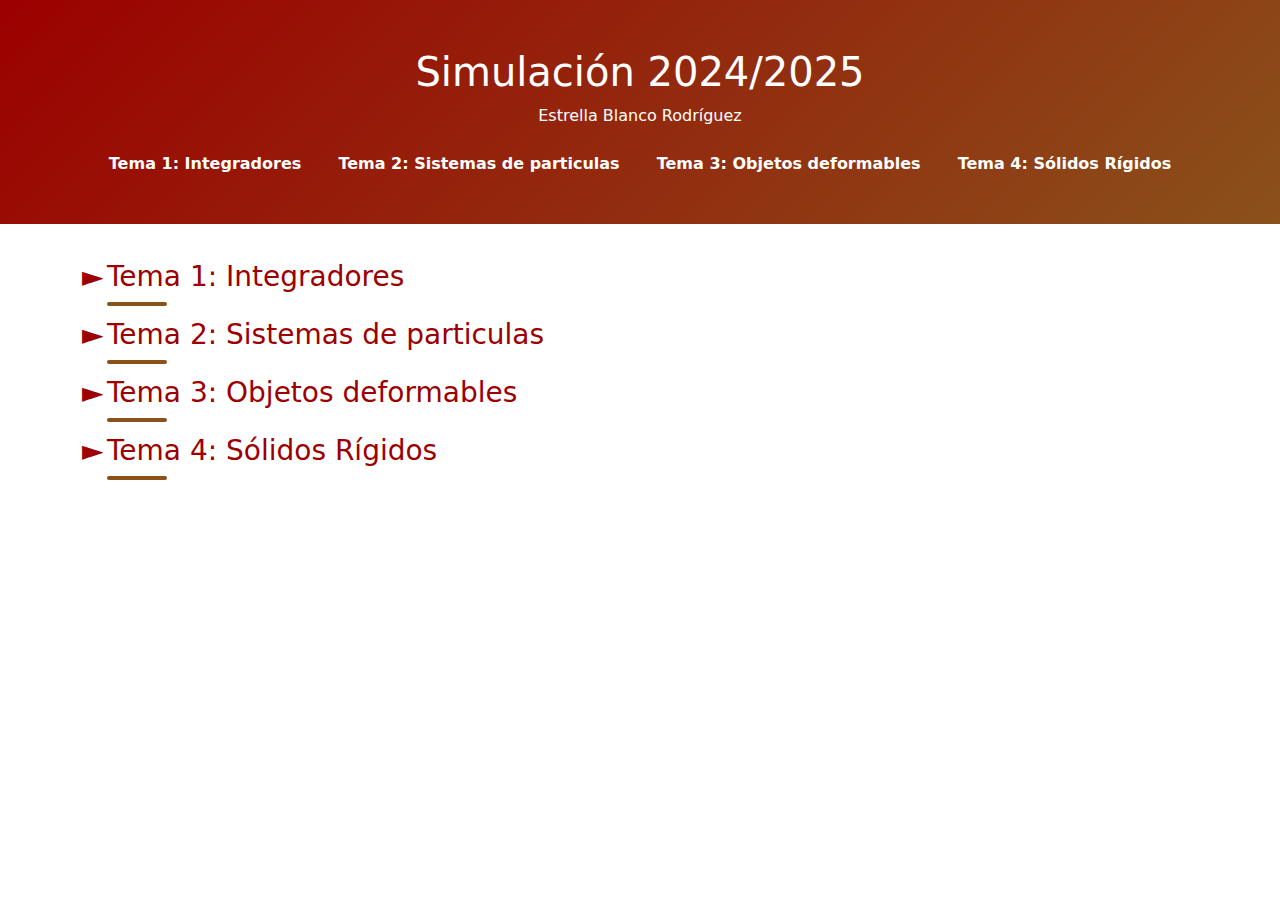
<file: index.html>
<!DOCTYPE html>
<html lang="es">
<head>
  <meta charset="UTF-8" />
  <meta name="viewport" content="width=device-width, initial-scale=1.0" />
  <title>Portafolio</title>
  <link rel="stylesheet" href="styles.css" />
   <link href="https://cdn.jsdelivr.net/npm/bootstrap@5.3.3/dist/css/bootstrap.min.css" rel="stylesheet">
  <script src="https://cdn.jsdelivr.net/npm/bootstrap@5.3.3/dist/js/bootstrap.bundle.min.js"></script>
</head>
<body>
  <header>
    <h1>Simulación 2024/2025</h1>
    <p>Estrella Blanco Rodríguez</p>
    <nav>
      <a href="#t1">Tema 1: Integradores</a>
      <a href="#t2">Tema 2: Sistemas de particulas</a>
      <a href="#t3">Tema 3: Objetos deformables</a>
      <a href="#t4">Tema 4: Sólidos Rígidos</a>
    </nav>
  </header>

  <main class="container">
    <button type="button" class="h2-style" data-bs-toggle="collapse" data-bs-target="#t1">Tema 1: Integradores</button>
    <div id="t1" class="collapse">

        <h3 class="subtitle">Bubble Shooter</h3>
          <p>
            Flecha en el centro de la pantalla que sigue el movimiento del ratón y cuando haces click
            dispara una burbuja que se mueve en línea recta siguiendo la dirección de la flecha.
          </p>
            <div class="centrar">
          <iframe width="560" height="315"  
            src="https://www.youtube.com/embed/KHLRhhHGohY" 
            title="YouTube video player" frameborder="0" 
            allow="accelerometer; autoplay; clipboard-write; encrypted-media; gyroscope; picture-in-picture" 
            allowfullscreen>
          </iframe>
          </div>
          <h3 class="subtitle">Montaña Rusa</h3>
          <p>
            Simulacion de una montaña rusa donde una particula se mueve siguiendo los tramos, 
            en cada tramo la velocidad de la particula cambia de forma random.
          </p>
            <div class="centrar">
          <iframe width="560" height="315" 
            src="https://www.youtube.com/embed/8h5BKeLavoE" 
            title="YouTube video player" frameborder="0" 
            allow="accelerometer; autoplay; clipboard-write; encrypted-media; gyroscope; picture-in-picture" 
            allowfullscreen>
          </iframe>
          </div>
          <h3 class="subtitle">Muelles</h3>
          <p>
            Simulación de una particula sujetada por dos muelles, donde puedes cambiar el integrador 
            la particula mendiante las teclas 1, para Euler explícito, 2 para Euler simpléctico, 3 para Heun, 4 
            para Runge-Kutta 2 y 5 para Runge-Kutta 4.
          </p>
            <div class="centrar">
          <iframe width="560" height="315"  
            src="https://www.youtube.com/embed/PT5DtAlUy-4" 
            title="YouTube video player" frameborder="0" 
            allow="accelerometer; autoplay; clipboard-write; encrypted-media; gyroscope; picture-in-picture" 
            allowfullscreen>
          </iframe>
          </div>

          <h3 class="subtitle">Práctica 1</h3>
          <p>
            Simulación de una particula sujetada por 4 muelles, donde puedes cambiar el integrador 
            la particula mendiante las teclas 1, para Euler explícito, 2 para Euler simpléctico, 3 para Heun, 4 
            para Runge-Kutta 2 y 5 para Runge-Kutta 4.
          </p>
            <div class="centrar">
          <iframe width="560" height="315"  
            src="https://www.youtube.com/embed/fIDMQj17mUE" 
            title="YouTube video player" frameborder="0" 
            allow="accelerometer; autoplay; clipboard-write; encrypted-media; gyroscope; picture-in-picture" 
            allowfullscreen>
          </iframe>
          </div>
          
        </div>

        

    <button type="button" class="h2-style" data-bs-toggle="collapse" data-bs-target="#t2">Tema 2: Sistemas de particulas</button>
    <div id="t2" class="collapse">
        <h3 class="subtitle">Emisor de partículas</h3>
          <p>
            Emisor de partículas que crea explosiones de colores random en el lugar donde haces click. El tipo de explosión
            se puede controlar mediante las teclas E, para una elipse, C para un círculo y S para un spray.
          </p>
          <div class="centrar">
          <iframe width="560" height="315" 
            src="https://www.youtube.com/embed/r_Occ-8L1DY" 
            title="YouTube video player" frameborder="0" 
            allow="accelerometer; autoplay; clipboard-write; encrypted-media; gyroscope; picture-in-picture" 
            allowfullscreen>
          </iframe>
          </div>
          <h3 class="subtitle">Fuente de partículas</h3>
          <p>
            Emisor de partículas que simula una fuente y permite controlar el número de partículas
            que emite mediante las teclas + y -
          </p>
          <div class="centrar">
          <iframe width="560" height="315" 
            src="https://www.youtube.com/embed/_Y2E5sSH5jY" 
            title="YouTube video player" frameborder="0" 
            allow="accelerometer; autoplay; clipboard-write; encrypted-media; gyroscope; picture-in-picture" 
            allowfullscreen>
          </iframe>
          </div>
          <h3 class="subtitle">Partícula flotante</h3>
          <p>
            Simulación de una partícula que flota en el agua siguiendo la formula de la fuerza de flotación FB = gVs.
          </p>
            <div class="centrar">
          <iframe width="560" height="315" 
            src="https://www.youtube.com/embed/EmQVOnRzlvE" 
            title="YouTube video player" frameborder="0" 
            allow="accelerometer; autoplay; clipboard-write; encrypted-media; gyroscope; picture-in-picture" 
            allowfullscreen>
          </iframe>
          </div>
          <h3 class="subtitle">Colisión de particulas</h3>
          <p>
            Plano situado en el centro de la pantalla que al detectar una particula cerca dibuja un cuadrado 
            del area donde detecta la colisión, y si la particula entra en el cuadrado, dependiendo del lado en el 
            que esté cambia de color.
            Cada particula detecta la colisión con el plano y con otras particulas siguiquiendo el modelo de velocidades.
          </p>
            <div class="centrar">
          <iframe width="560" height="315" 
            src="https://www.youtube.com/embed/GC94q_mgTso" 
            title="YouTube video player" frameborder="0" 
            allow="accelerometer; autoplay; clipboard-write; encrypted-media; gyroscope; picture-in-picture" 
            allowfullscreen>
          </iframe>
          </div>

          <h3 class="subtitle">Práctica 3: Billar</h3>
          <p>
            Simulación de un juego de billar donde las bolas se mueven por la mesa y chocan entre ellas y con los bordes de la mesa siguiendo el modelo de velocidades.
          </p>
            <div class="centrar">
          <iframe width="560" height="315" 
            src="https://www.youtube.com/embed/9vvtOdi0lYc" 
            title="YouTube video player" frameborder="0" 
            allow="accelerometer; autoplay; clipboard-write; encrypted-media; gyroscope; picture-in-picture" 
            allowfullscreen>
          </iframe>
          </div>

          <h3 class="subtitle">Práctica 3: Fluidos</h3>
          <p>
            Simulación de un fluido donde las partículas se mueven por la pantalla y chocan entre ellas y con los bordes de la pantalla con
            distintos 2 de estructuras de datos para agrupar las partículas vecinas y comprobar las colisiones. Las estructuras de datos son: 
            Grid, Hash y ninguna.
          </p>
            <div class="centrar">
          <iframe width="560" height="315" 
            src="https://www.youtube.com/embed/oz8zwyoYbJQ" 
            title="YouTube video player" frameborder="0" 
            allow="accelerometer; autoplay; clipboard-write; encrypted-media; gyroscope; picture-in-picture" 
            allowfullscreen>
          </iframe>
          </div>
          
        </div>
    
    <button type="button" class="h2-style" data-bs-toggle="collapse" data-bs-target="#t3">Tema 3: Objetos deformables</button>
    <div id="t3" class="collapse">
      <h3 class="subtitle">Pelo</h3>
        <p>
          Simulación de pelo siguiendo el modelo partícula-muelle donde se crean varios pelos en 
          posiciones random. Permite interaccionar con el pelo mediante el ratón y moverlo a la posición del ratón.	
        </p>
        <div class="centrar">
        <iframe width="560" height="315" 
          src="https://www.youtube.com/embed/05-kN_vr5Uo" 
          title="YouTube video player" frameborder="0" 
          allow="accelerometer; autoplay; clipboard-write; encrypted-media; gyroscope; picture-in-picture" 
          allowfullscreen>
        </iframe>
        </div>


      <h3 class="subtitle">Malla con colisiones</h3>
        <p>
          Simulación de una malla creada con una matriz de partículas 
          unidas con muelles siguiendo la estructura Structured. En las 
          colisiones con la bola y con el suelo se ha seguido el modelo 
          de muelles donde se añade un muelle cuando la partícula atraviesa el suelo o la bola.
        </p>
        <div class="centrar">
        <iframe width="560" height="315" 
          src="https://www.youtube.com/embed/MggV3WRJKss" 
          title="YouTube video player" frameborder="0" 
          allow="accelerometer; autoplay; clipboard-write; encrypted-media; gyroscope; picture-in-picture" 
          allowfullscreen>
        </iframe>
        </div>
      <h3 class="subtitle">Banderas</h3>
        <p>
         Simulación de banderas creadas con distintas 
         estructuras de mallas e interactúan con un viento 
         aleatorio, la fuerza del viento recibida en cada 
         partícula depende de las normales de los planos 
         vecinos teniendo en cuenta solo la estructura structured para el cálculo de las normales.
        </p>
        <div class="centrar">
        <iframe width="560" height="315" 
          src="https://www.youtube.com/embed/xB49DK5FhHg" 
          title="YouTube video player" frameborder="0" 
          allow="accelerometer; autoplay; clipboard-write; encrypted-media; gyroscope; picture-in-picture" 
          allowfullscreen>
        </iframe>
        </div>

        <h3 class="subtitle">Cubo</h3>
        <p>
         Simulación de un cubo creado con una matriz de partículas, para unir las partículas se ha usado la estructura Structured para
          mantener la estructura básica del cubo y Shear para la transmisión lateral de la energía. 
          En la simulación se pueden cambiar variables y ver cómo afectan el cubo, las más 
         destacadas son: KE (Constante elástica de los muelles del cubo), KA (Constante de amortiguamiento lineal de los muelles del cubo), 
         NC (número de nodos por vértice del cubo) y MC (masa de los nodos del cubo)

        </p>
        <div class="centrar">
        <iframe width="560" height="315" 
          src="https://www.youtube.com/embed/dgmjm8a-ULU" 
          title="YouTube video player" frameborder="0" 
          allow="accelerometer; autoplay; clipboard-write; encrypted-media; gyroscope; picture-in-picture" 
          allowfullscreen>
        </iframe>
        </div>

        <h3 class="subtitle">Olas</h3>
        <p>
         Simulación de ondas en una malla de partículas donde se pueden crear 3 tipos de ondas: 
         ondas direccionales, ondas radiales y ondas de Gerstner. La dirección/centro se crea de forma random y se pueden sumar varios tipos de onda a la vez
        </p>
        <div class="centrar">
        <iframe width="560" height="315" 
          src="https://www.youtube.com/embed/MNpKiF3iNIA" 
          title="YouTube video player" frameborder="0" 
          allow="accelerometer; autoplay; clipboard-write; encrypted-media; gyroscope; picture-in-picture" 
          allowfullscreen>
        </iframe>
        </div>

    </div>

    <button type="button" class="h2-style" data-bs-toggle="collapse" data-bs-target="#t4">Tema 4: Sólidos Rígidos</button>
        <div id="t4" class="collapse">
          <h3 class="subtitle">P5: Sólidos Rígidos</h3>
            <p>
              Marble Race 2D utilizando las primitivas que ofrece la biblioteca Física de Processing que permite al jugador elegir
               una bola y se le pone un borde negro. Para el escenario se crea de forma random la posición de las bolas iniciales y las velocidades de giro.
            </p>
            <div class="centrar">
            <iframe width="560" height="315" 
              src="https://www.youtube.com/embed/XXVsC2DFKNk" 
              title="YouTube video player" frameborder="0" 
              allow="accelerometer; autoplay; clipboard-write; encrypted-media; gyroscope; picture-in-picture" 
              allowfullscreen>
            </iframe>
        </div>
      </div>

  </main>


  <script>
  document.querySelectorAll('.h2-style').forEach(button => {
    let targetSelector = button.getAttribute('data-bs-target');
    let target = document.querySelector(targetSelector);

    target.addEventListener('shown.bs.collapse', () => {
      button.classList.add('open');
    });

    target.addEventListener('hidden.bs.collapse', () => {
      button.classList.remove('open');
    });
  });
</script>

</body>

</html>
</file>
<file: styles.css>
:root{
  --primary:#9c0000;
  --secondary:#8a511b;
  --bg:#f9fafb;
  --text:#111827;
}
*{box-sizing:border-box;margin:0;padding:0;}
body{font-family:system-ui,-apple-system,BlinkMacSystemFont,"Segoe UI",Roboto,Oxygen,Ubuntu,Cantarell,"Open Sans","Helvetica Neue",sans-serif;background:var(--bg);color:var(--text);line-height:1.6;}
header{background:linear-gradient(135deg,var(--primary),var(--secondary));color:#fff;padding:3rem 1rem;text-align:center;}
header h1{font-size:2.5rem;margin-bottom:.5rem;}
nav{margin-top:1.5rem;}
nav a{color:#fff;text-decoration:none;margin:0 1rem;font-weight:600;transition:opacity .2s;}
nav a:hover{opacity:.8;}
.container{max-width:960px;margin:auto;padding:2rem 1rem;}

button.h2-style {
  font-size: 1.75rem;
  margin-bottom: 1rem;
  color: var(--primary);
  position: relative;
  cursor: pointer;
  padding-left: 25px;
  user-select: none;
  background: none;
  border: none;
   display: block;
  text-align: left;
}
button.h2-style::after {
  content: "";
  width: 60px;
  height: 4px;
  background: var(--secondary);
  position: absolute;
  left: 25px;
  bottom: -8px;
  border-radius: 2px;
}
button.h2-style:hover::after {
  background: black;
}
button.h2-style::before {
  content: "►";
  position: absolute;
  left: 0;
  top: 50%;
  transform: translateY(-50%);
  transition: .3s;
}
button.h2-style.open::before {
  content: "▼";
}
h3.subtitle {
  font-size: 1.25rem;
  color: var(--secondary);
  margin: 1.5rem 0 0.75rem;
  font-weight: 600;
  border-left: 4px solid var(--secondary);
  padding-left: 0.5rem;
}
.centrar
{
  display: flex;
  justify-content: center;
  align-items: center;
  flex-direction: column;

}
div
{
  align-items: center;
  align-content: center;
}

iframe{align-self: center;}
/* video responsive */
.video-wrapper{position:relative;padding-bottom:56.25%;height:0;margin-bottom:1.5rem;}
.video-wrapper iframe{position:absolute;top:0;left:0;width:100%;height:100%;border:0;}

/* subtitles */
section h3.subtitle{font-size:1.25rem;color:var(--secondary);margin:1.5rem 0 .75rem;font-weight:600;border-left:4px solid var(--secondary);padding-left:.5rem;}

/* tarjetas proyecto */
.projects{display:grid;grid-template-columns:repeat(auto-fit,minmax(280px,1fr));gap:1.5rem;}
.project{background:#fff;border-radius:.75rem;overflow:hidden;box-shadow:0 2px 6px rgba(0,0,0,.05);transition:transform .15s;}
.project:hover{transform:translateY(-4px);}

footer{text-align:center;padding:1.5rem 1rem;background:#e5e7eb;font-size:.875rem;}
</file>
